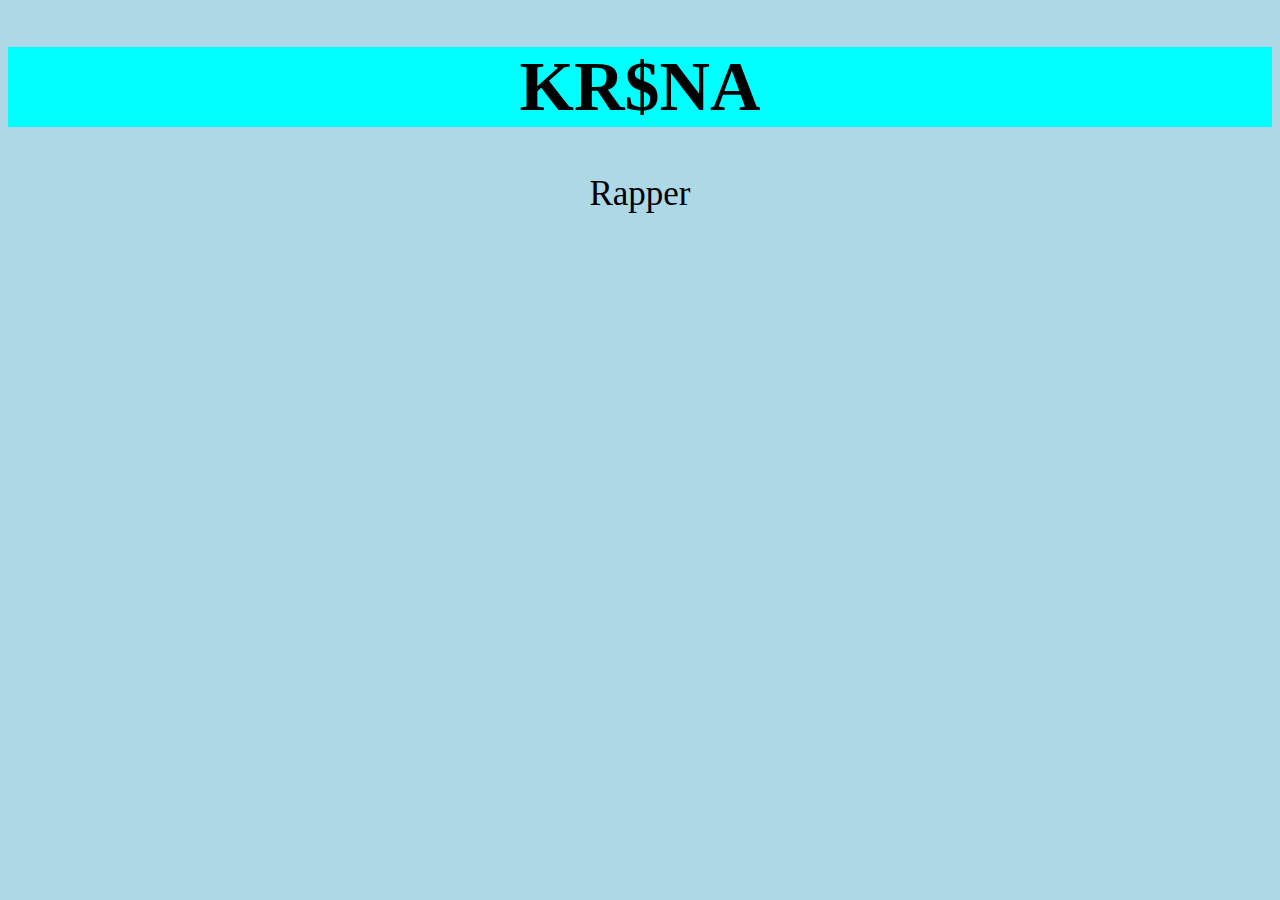
<file: colors/index.html>
<!DOCTYPE html>
<html lang="en">
<head>
    <meta charset="UTF-8">
    <meta http-equiv="X-UA-Compatible" content="IE=edge">
    <meta name="viewport" content="width=device-width, initial-scale=1.0">
    <title>A$HI$H</title>
    <link rel="stylesheet" href="styles.css">

    
</head>
<body>

    <h1>KR$NA</h1>

    <p>Rapper</p>

    
</body>
</html>
</file>
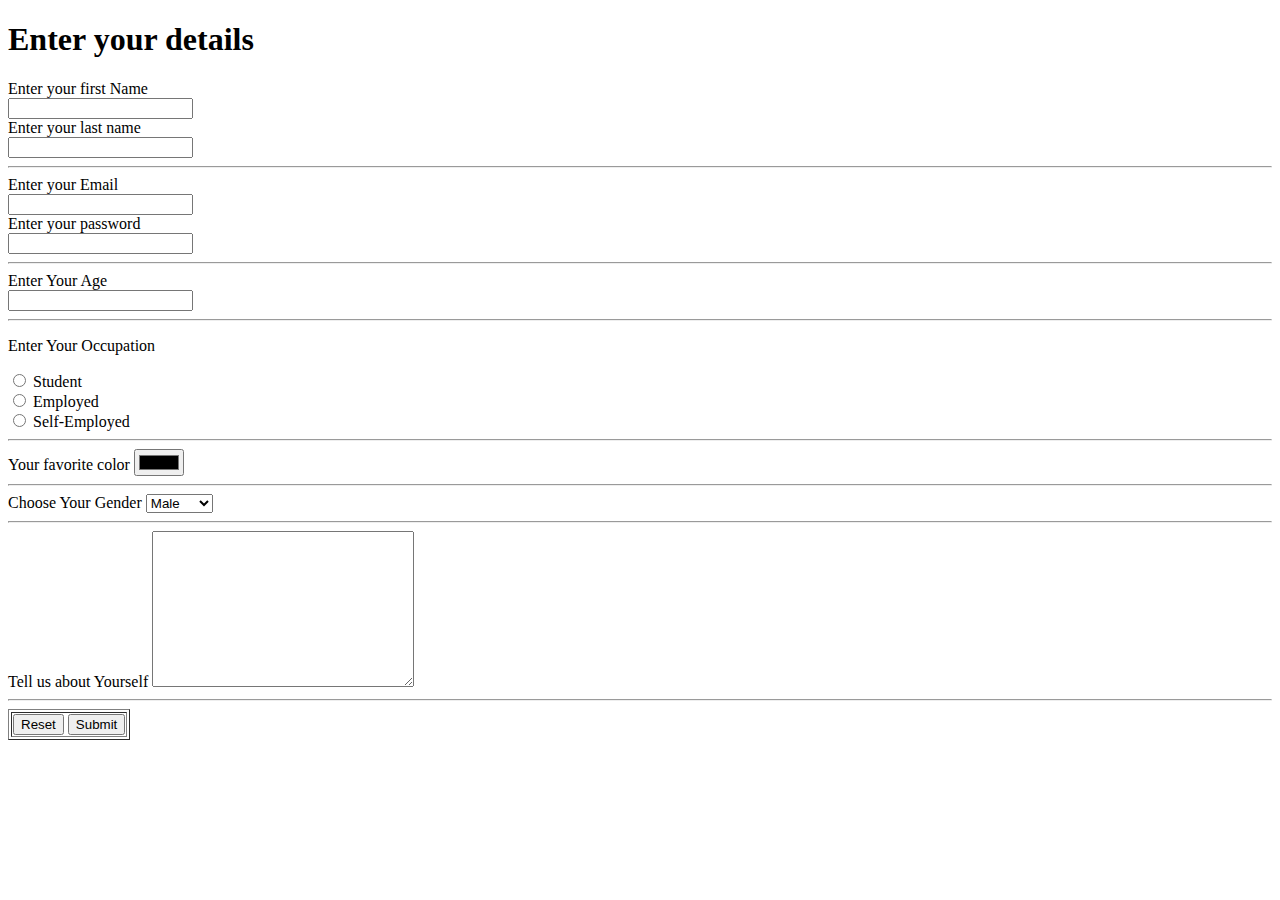
<file: contactDetail.html>
<!DOCTYPE html>
<html lang="en">
<head>
    <meta charset="UTF-8">
    <meta http-equiv="X-UA-Compatible" content="IE=edge">
    <meta name="viewport" content="width=device-width, initial-scale=1.0">
    <title>Contact Details</title>
</head>
<body>

    <h1>Enter your details</h1>
    <form action="">

        <label for="">Enter your first Name</label>
        <br>
        <input type="text">
        <br>
        <label for="">Enter your last name</label>
        <br>
        <input type="text">
        <br>

        <hr>

        <label for="email">Enter your Email</label>
        <br>
        <input id="email" type="email" name="" id="">
        <br>
        <label for="password">Enter your password</label>
        <br>
        <input id="password" type="password">
        <br>

        <hr>

        <label for="age">Enter Your Age</label>
        <br>
        <input id="age" type="number">
        <br>

        <hr>
        
        <p>Enter Your Occupation</p>
        <input id="student" name="tshirtSize" type="radio" value="student">
        <label  for="student">Student</label>
        <br>
        <input id="employed" name="tshirtSize" type="radio" value="employed">
        <label for="employed">Employed</label>
        <br>
        <input id="selfemployed" name="tshirtSize" type="radio" value="selfemployed">
        <label for="selfemployed">Self-Employed</label>
        <br>
        <hr>

        <label for="">Your favorite color</label>
        <input type="color">
        <br>
        <hr>

        <label for="Gender">Choose Your Gender</label>
        <select name="Gender" id="gender">
        <option value="Male">Male</option>
        <option value="Female">Female</option>
        <option value="Others">Others</option>
        </select>
        <br>
        <hr>

        <label for="aboutYourself">Tell us about Yourself</label>
        <textarea name="aboutyourself" id="aboutyourself" cols="30" rows="10"></textarea>
        <br>
        <hr>
        
        <table border="">
            <td>
            <input type="reset">
            <input type="submit">
            </td>
        </table>

        



    </form>
    
</body>
</html>
</file>
<file: colors/styles.css>
body{
    background-color: lightblue;
    font-size: 35px;
    text-align: center;
}

h1{
    font-family: fantasy;
    color: black;
    background-color: aqua;
    
    
}
</file>
